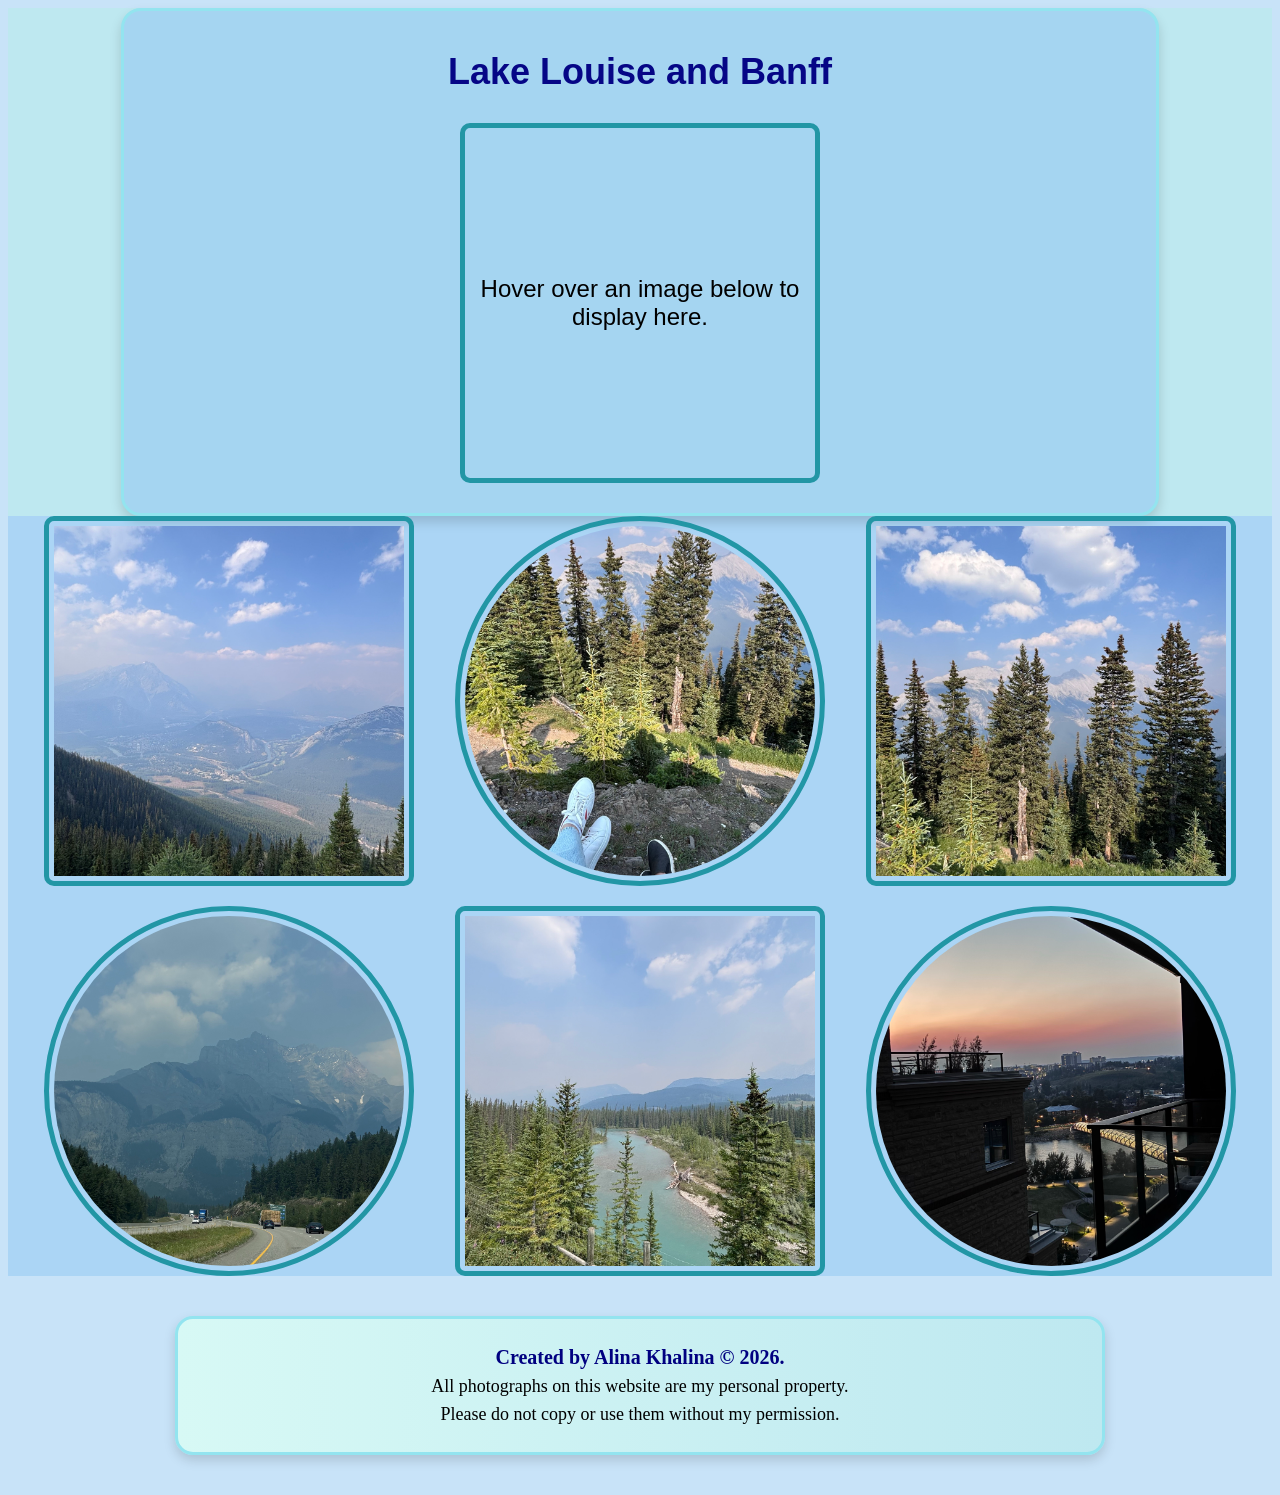
<file: index.html>
<!DOCTYPE html>
<html lang="en">

<head>
  <meta charset="utf-8">
  <meta name="viewport" content="width=device-width">
  <title>Lake Louise and Banff Gallery</title>
<link rel="stylesheet" href="css/style.css">
</head>
<body onload="addTabFocus()">
  <a href="#main" class="offpage">Skip to Main Content</a>
<header class="home-header">
    <nav>
      <h1>Lake Louise and Banff</h1>
       <div id="image">
  Hover over an image below to display here.
</div>
    </nav>
  </header>
  <main id="main">

    <div class="grid">
      <img class = "preview"  src="images/Nature01.jpg" alt="Mountain valley viewed from a high scenic lookout." onmouseover = "upDate(this)" onmouseleave="unDo()" onfocus="upDate(this)"
onblur="unDo()">
      <img src="images/Nature02.jpg"
        alt="Two people relaxing at a mountain viewpoint." onmouseover = "upDate(this)" onmouseleave="unDo()" onfocus="upDate(this)"
onblur="unDo()">
      <img class = "preview"  src="images/Nature03.jpg" alt="Forest and mountains under a bright blue sky." onmouseover = "upDate(this)" onmouseleave="unDo()" onfocus="upDate(this)"
onblur="unDo()">
      <img class = "preview"  src="images/Nature04.jpg" alt="Mountain river surrounded by evergreen trees." onmouseover = "upDate(this)" onmouseleave="unDo()" onfocus="upDate(this)"
onblur="unDo()">
      <img class = "preview"  src="images/Nature05.jpg" alt="Mountain landscape with forest and scenic viewpoints during a summer hike." onmouseover = "upDate(this)" onmouseleave="unDo()" onfocus="upDate(this)"
onblur="unDo()">
      <img class = "preview" src="images/Downtown01.jpg" alt="Evening views of the city with city lights, river, and walking paths." onmouseover = "upDate(this)" onmouseleave="unDo()" onfocus="upDate(this)"
onblur="unDo()">

    </div>
<div id="lightbox" class="lightbox">

    <span class="close">&times;</span>

    <div class="lightbox-content">

        <img id="lightbox-img"
     src="images/Nature01.jpg"
     alt="Selected gallery image">

        <button id="prev" class="lightbox-arrow">&#10094;</button>
        <button id="next" class="lightbox-arrow">&#10095;</button>

    </div>

</div>
  </main>
   <footer>
  <p>Created by Alina Khalina &copy; 2026.</p>
  <p>
    All photographs on this website are my personal property.</p>
   <p> Please do not copy or use them without my permission.
  </p>
</footer>
<script src="js/script.js"></script>
</body>

</html>
</file>
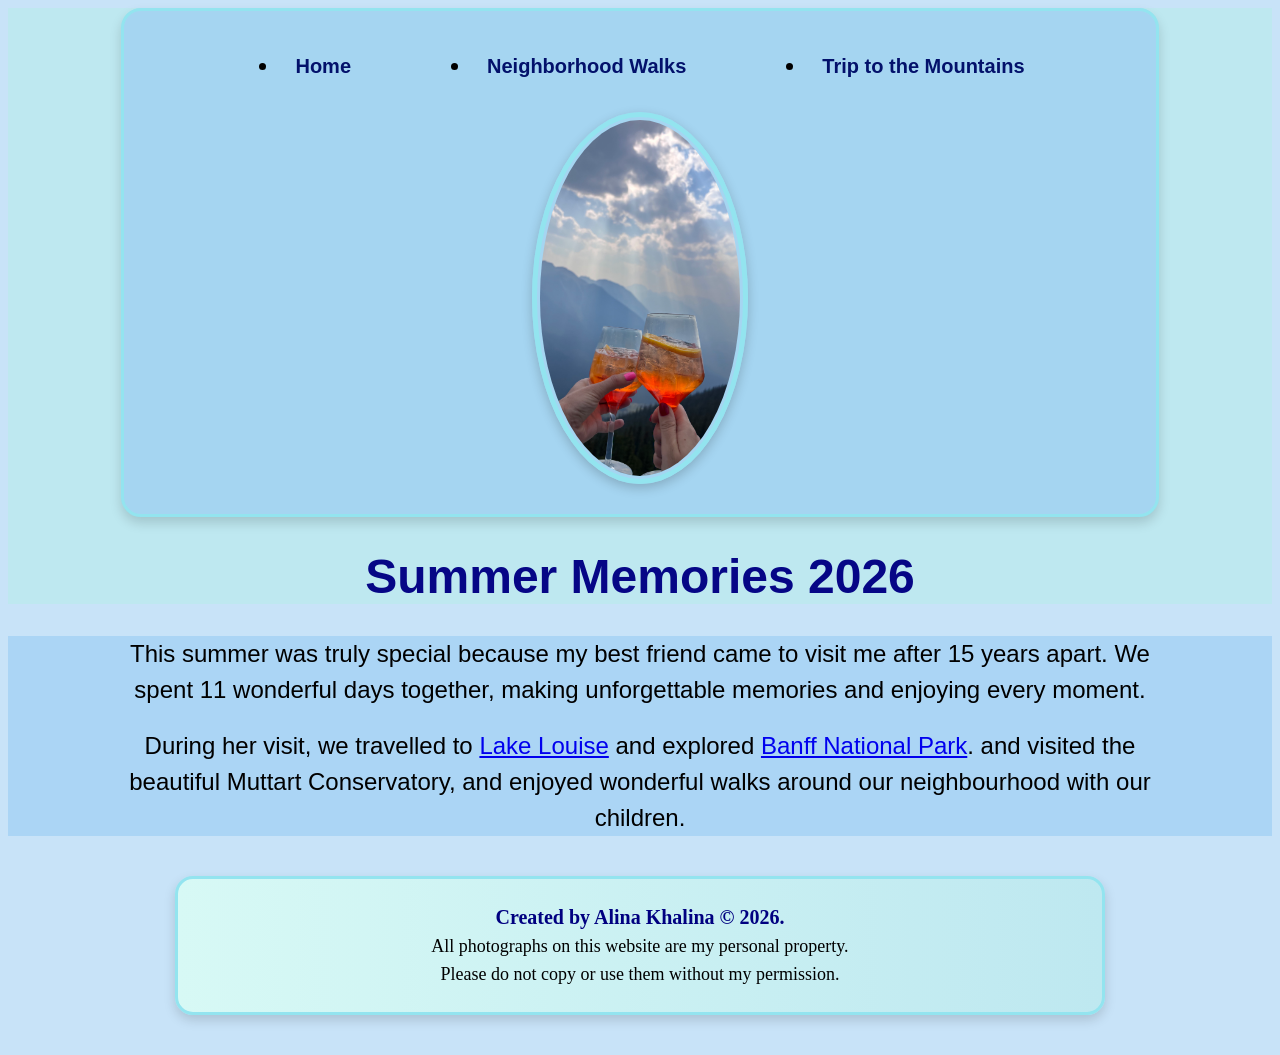
<file: Homepage.html>
<!DOCTYPE html>
<html lang="en">

<head>
  <meta charset="utf-8">
  <meta name="viewport" content="width=device-width">
  <title>Summer Memories 2026</title>
  <link rel="stylesheet" href="css/style.css">
</head>
<body>
  <a href="#main" class="offpage">Skip to Main Content</a>
  <header>
   <nav>
    <ul class="flex">
        <li><a href="Homepage.html">Home</a></li>
        <li><a href="Neighborhood.html">Neighborhood Walks</a></li>
        <li><a href="Mountains.html">Trip to the Mountains</a></li>
      </ul>
       <img src="images/Glasses in air.jpg" width="150" alt="Two friends celebrating with glasses of wine outdoors">
    </nav>
   
    <h1>Summer Memories 2026</h1>
  </header>
  <main id="main">
    <p>
  This summer was truly special because my best friend came to visit me after 15 years apart.
  We spent 11 wonderful days together, making unforgettable memories and enjoying every moment.
</p>

    <p>
  During her visit, we travelled to
  <a target="_blank" href="https://parks.canada.ca/pn-np/ab/banff/visit/les10-top10/louise">Lake Louise</a>
  and explored
  <a  target="_blank"  href="https://parks.canada.ca/pn-np/ab/banff">Banff National Park</a>.
   and visited the beautiful Muttart Conservatory, and enjoyed wonderful walks around our neighbourhood with our children.
</p>

  </main>
  <footer>
  <p>Created by Alina Khalina &copy; 2026.</p>
  <p>All photographs on this website are my personal property.</p>
   <p> Please do not copy or use them without my permission. </p>
</footer>

</body>

</html>
</file>
<file: css/style.css>
body{
  font-family:'Segoe UI', Tahoma, Geneva, Verdana, sans-serif;
  font-size: 150%;
  background-color: rgb(200, 227, 248)
}
.offpage {
    position: absolute;
    left: -1000px;
    top: 0;
}

.offpage:focus {
    left: 10px;
    top: 10px;
    background-color: white;
    color: black;
    padding: 5px 8px;
    border: 2px solid black;
    z-index: 1000;
    font-size: 16px;
}
header{
  background-color: rgb(190, 232, 240); 
  text-align: center;
}
header img {
    width: 200px;
    height: auto;
    display: block;
    margin: 20px auto;
padding: 3px;
    border: 5px solid rgb(147,228,239);
    border-radius: 50%;
    object-fit: cover;
    box-shadow: 0 4px 12px rgba(0,0,0,0.2);
}
nav {
    background-color: rgb(165,213,241);
    display: inline-block;
    width: 80%;
    margin: 0 auto;

    border-radius: 20px;
    border: 3px solid rgb(147,228,239);
    box-shadow: 0 6px 12px rgba(0,0,0,.15);
    padding: 10px;
}
nav a {
    display: inline-block;
    text-decoration: none;
    color: rgb(3, 17, 107);
    font-size: 20px;
    font-weight: bold;
    padding: 10px 15px;
    border-radius: 8px;
    transition: 0.3s;
}

nav a:hover {
    background-color: rgb(147, 228, 239);
    color: white;
    transform: scale(1.08);
}
main{
  background-color: rgb(171, 213, 245);
  text-align: center;
}
#image {
  width: 350px;
  height: 350px;
  margin: 20px auto;            
  border: 5px solid rgb(34, 150, 165);
  border-radius: 10px;

  background-size: cover;
  background-position: center;
  background-repeat: no-repeat;

  display: flex;
  align-items: center;
  justify-content: center;
  text-align: center;
}

.grid {
    display: grid;
    grid-template-columns: 30% 30% 30%;
    justify-content: space-evenly;
    align-items: start;
    row-gap: 20px;
}
.grid img {
    width: 350px;
    height: 350px;
    object-fit: cover;
    margin: 0 auto;
    display: block;
    border: 5px solid rgb(34, 150, 165);
    padding: 5px;
    border-radius: 10px;
}
.grid img:nth-child(even) {
    border-radius: 50%;
}
/*main img{
  width: 175px;
  height: 175px;
  margin: 5px;
   border: 5px solid rgb(147, 228, 239);border-radius: 10px;
}*/
footer {
    width: 70%;
    margin: 40px auto;
    padding: 20px;

    background: linear-gradient(to right, rgb(215,249,245), rgb(190,232,240));

    border: 3px solid rgb(147,228,239);
    border-radius: 18px;

    text-align: center;

    box-shadow: 0 5px 12px rgba(0,0,0,.15);

    font-size: 18px;
    line-height: 1.8;
}
footer p:first-child{
    font-weight: bold;
    color: navy;
    font-size: 20px;
}
footer:hover{
    transform: scale(1.02);
    transition: .3s;
}
footer p{
  font-family: cursive;
    margin: 5px 0;
    line-height: 1.3;
}
/*
li {
    display: inline-block;
    width: 30%;
    text-align: center;
}
*/
h1{
  color: rgb(6, 6, 134);
  text-align: center;
  font-family:'Segoe UI', Tahoma, Geneva, Verdana, sans-serif;
}
main p {
    width: 85%;
    margin: 20px auto;
    line-height: 150%;
}
.flex {
    display: flex;
    flex-wrap: wrap;
    justify-content: space-evenly;
    align-items: center;
}
/* LIGHTBOX */

.lightbox {
    display: none;
    position: fixed;
    z-index: 1000;
    left: 0;
    top: 0;
    width: 100%;
    height: 100%;
    background-color: rgba(0, 0, 0, 0.8);
    justify-content: center;
    align-items: center;
}

/* Container for image and arrows */

.lightbox-content {
    position: relative;
    display: inline-block;
    max-width: 80%;
    max-height: 80%;
}

/* Large image */

.lightbox-content img {
    display: block;
    max-width: 100%;
    max-height: 80vh;
    width: auto;
    height: auto;
    object-fit: contain;
}

/* Close X */

.close {
    position: absolute;
    top: 20px;
    right: 35px;
    color: white;
    font-size: 40px;
    cursor: pointer;
    z-index: 1001;
}

/* Previous and Next arrows */

.lightbox-arrow {
    position: absolute;
    top: 50%;
    transform: translateY(-50%);
    color: white;
    font-size: 45px;
    background-color: rgba(0, 0, 0, 0.4);
    border: none;
    cursor: pointer;
    padding: 10px 15px;
    z-index: 1001;
}

/* Left arrow */

#prev {
    left: 10px;
}

/* Right arrow */

#next {
    right: 10px;
}
</file>
